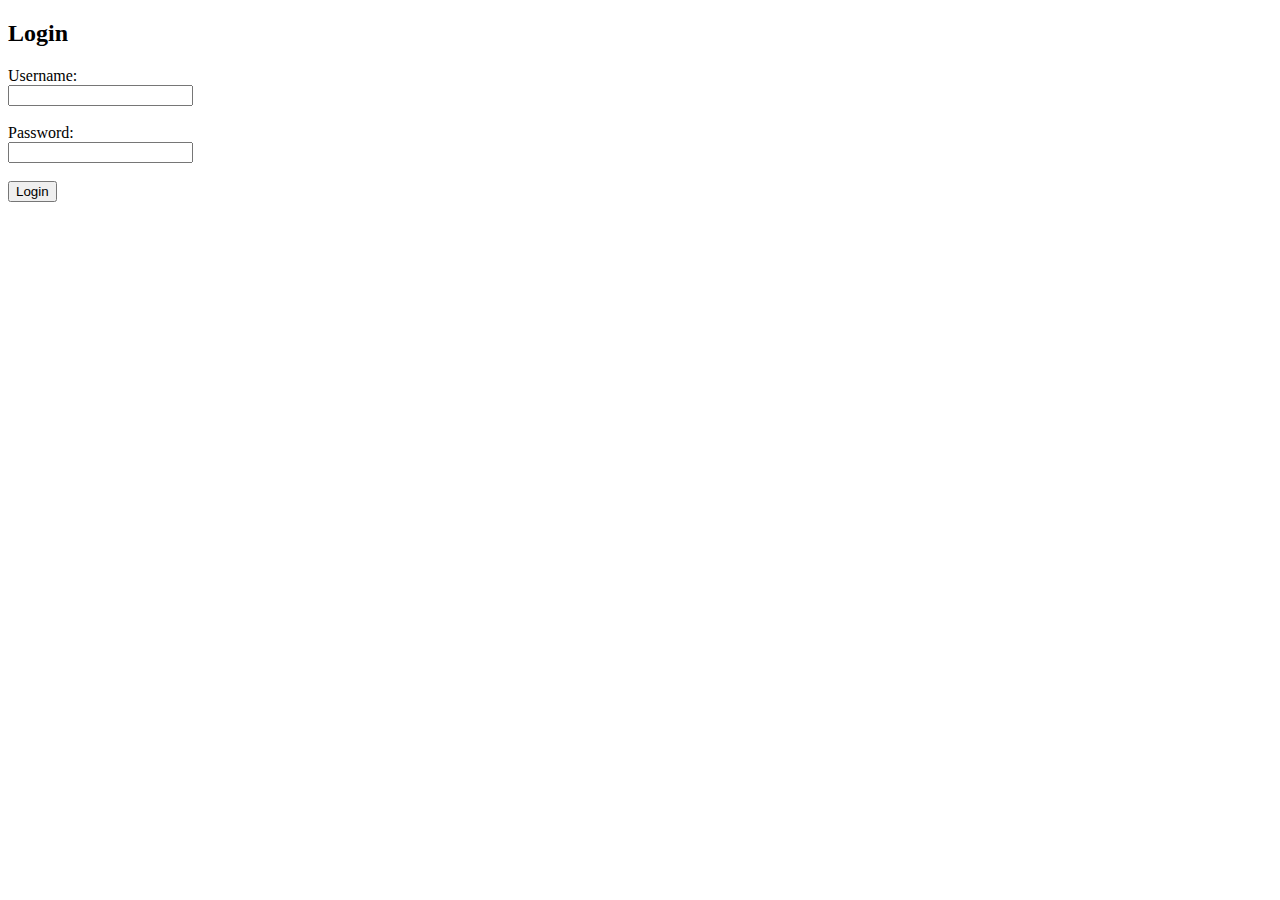
<file: templates/login.html>
<!DOCTYPE html>
<html>
<head>
    <title>Login - KARE Store</title>
</head>
<body>
    <h2>Login</h2>

    <form method="post">
        <label>Username:</label><br>
        <input type="text" name="username" required><br><br>

        <label>Password:</label><br>
        <input type="password" name="password" required><br><br>

        <button type="submit">Login</button>
    </form>
</body>
</html>
</file>
